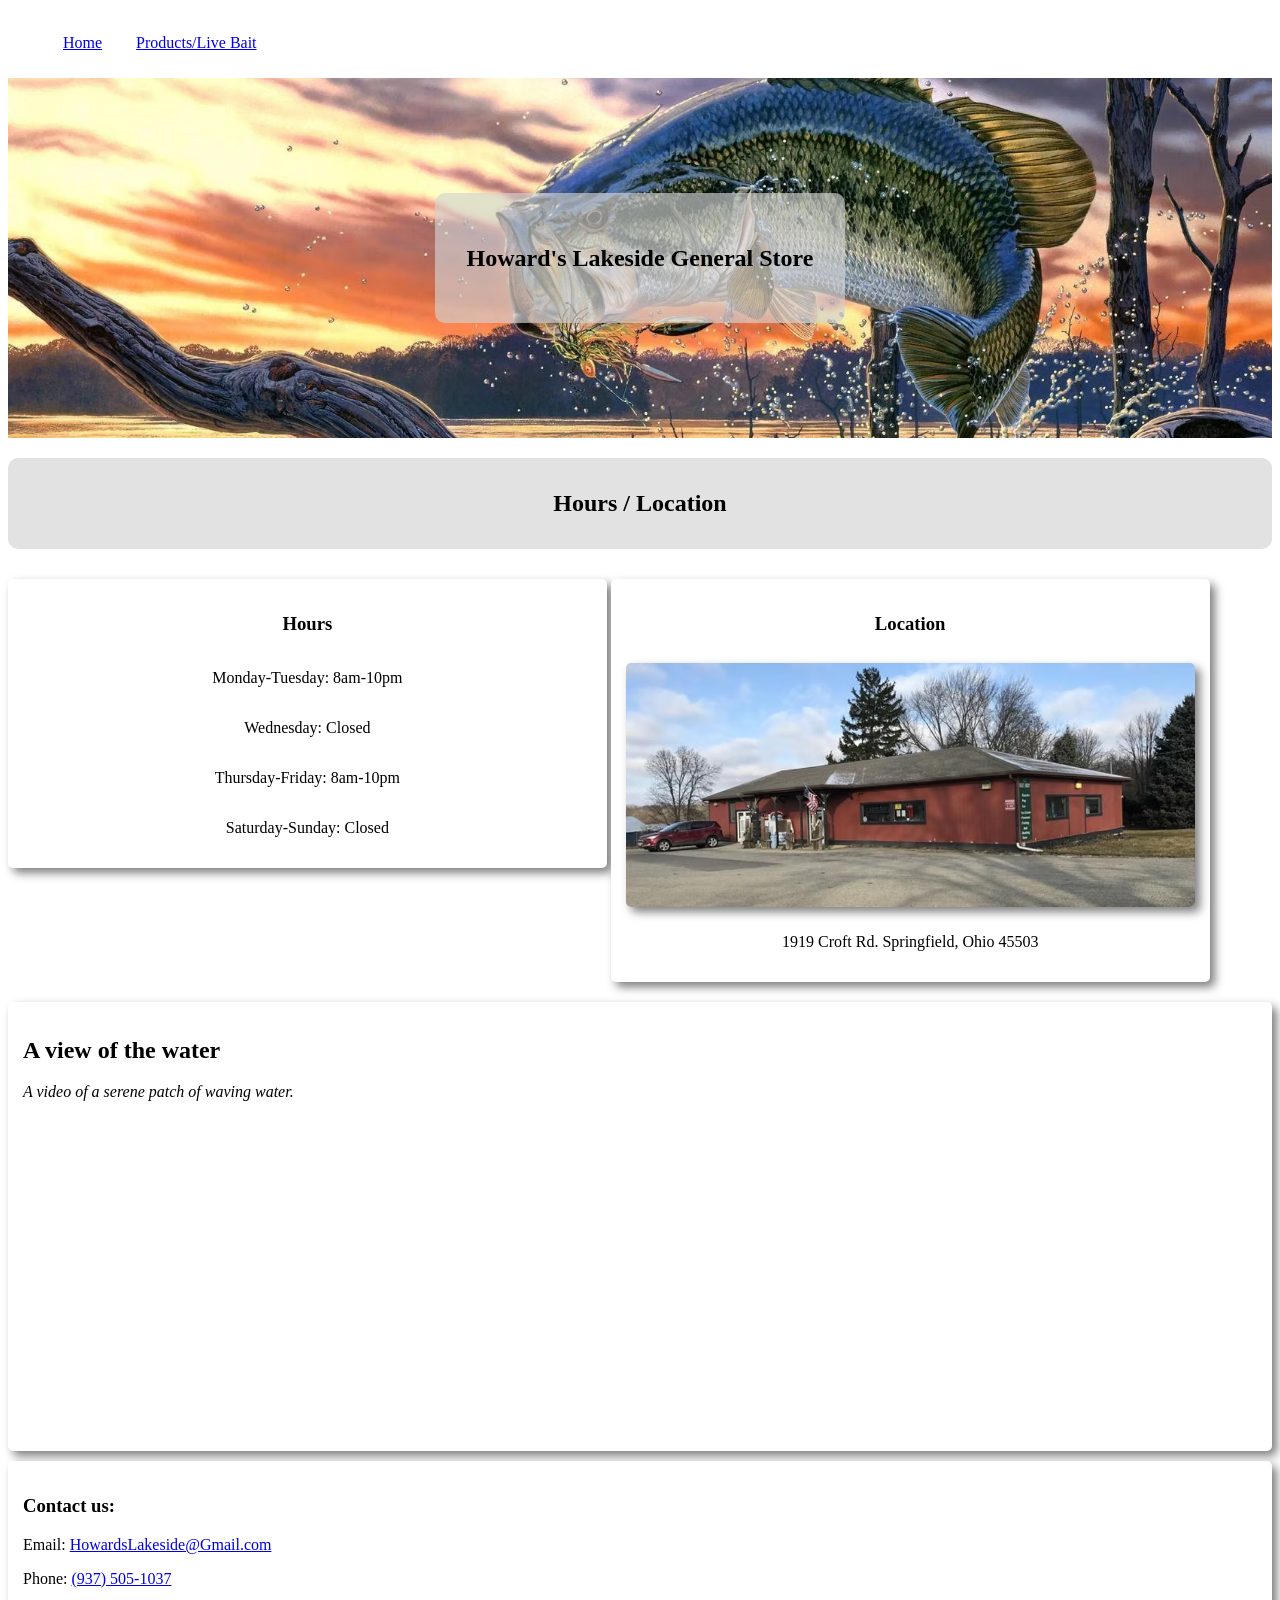
<file: index.html>
<!DOCTYPE html>
<html lang="en">
<head>
    <meta charset="UTF-8">
    <meta name="viewport" content="width=device-width, initial-scale=1.0">
    <title>Baitshop-Home</title>
    <link rel="stylesheet" href="style.css">
</head>
<body>

    <nav>
        <ul>
            <li><a href="index.html">Home</a></li>
            <li><a href="services.html">Products/Live Bait</a></li>
        </ul>
    </nav>

    <main>
        <section id="hero">
            <div class="hero-text">
                <h1>Howard's Lakeside General Store</h1>
            </div>
        </section>

        <section id="hours-location">
            <h2 class="h2-out">Hours / Location</h2>
            <article>
                <h3>Hours</h3>
                <p>Monday-Tuesday: 8am-10pm</p>
                <p>Wednesday: Closed</p>
                <p>Thursday-Friday: 8am-10pm</p>
                <p>Saturday-Sunday: Closed</p>
            </article>
            <article>
                <h3>Location</h3>
                <img src="images/location-image.jpeg" alt="A red building, with a green sign on the right wall outside.">
                <p>1919 Croft Rd. Springfield, Ohio 45503</p>
            </article>
        </section>

        <article id="watch" class="out">
            <h2>A view of the water</h2>
            <p><i>A video of a serene patch of waving water.</i></p>
            <iframe width="560" height="315" src="https://www.youtube.com/embed/wqH_2z21zEc?si=tLyG8cLkoj48jFRl" title="YouTube video player" frameborder="0" allow="accelerometer; autoplay; clipboard-write; encrypted-media; gyroscope; picture-in-picture; web-share" referrerpolicy="strict-origin-when-cross-origin" allowfullscreen></iframe>
        </article>

    </main>

    <footer>
        <h3>Contact us:</h3>
        <p>Email: <a href="mailto:HowardsLakeside@Gmail.com">HowardsLakeside@Gmail.com</a></p>
        <p>Phone: <a href="tel:9375051037">(937) 505-1037</a> </p>
    </footer>
    
</body>
</html>
</file>
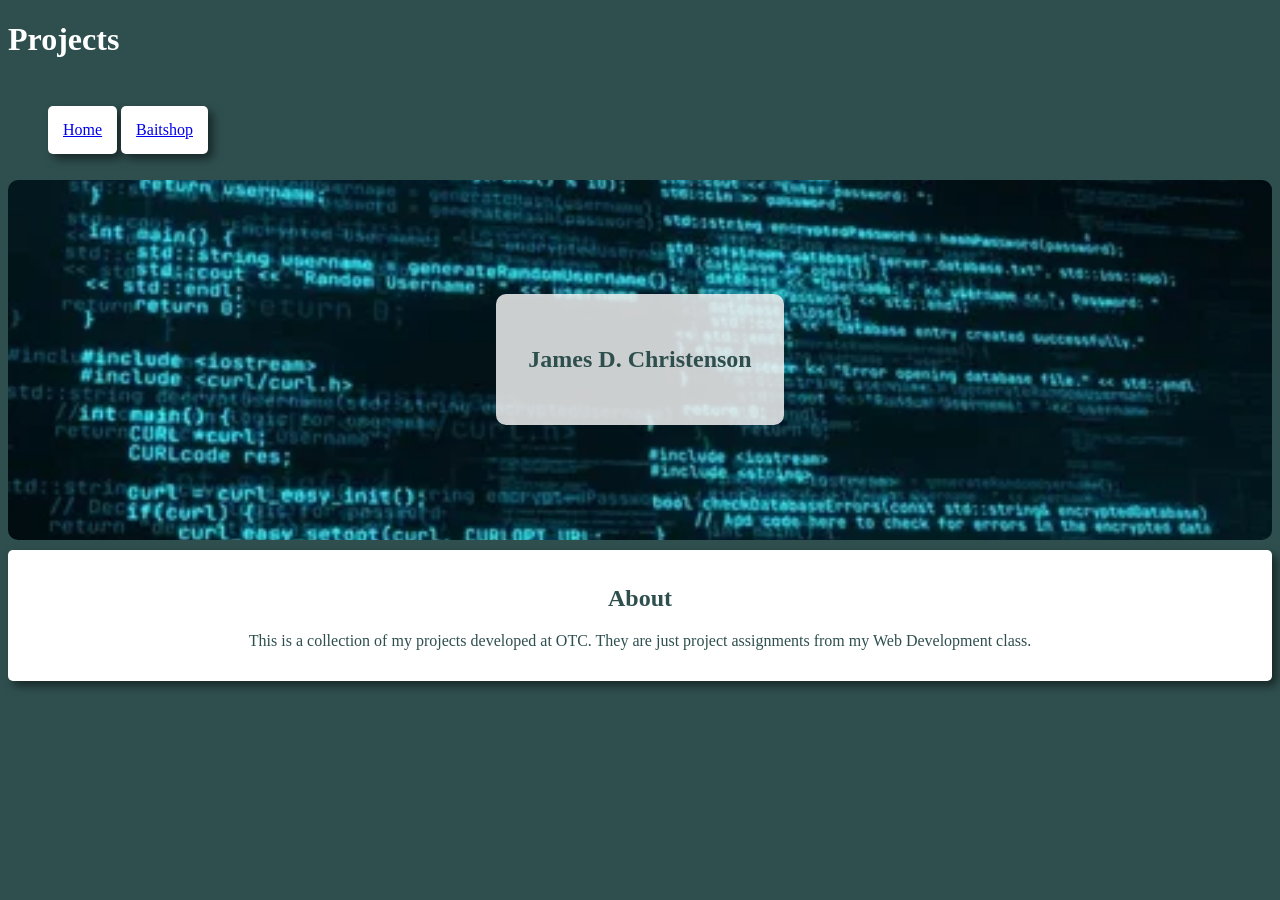
<file: landingpage/index.html>
<!DOCTYPE html>
<html lang="en">
<head>
    <meta charset="UTF-8">
    <meta name="viewport" content="width=device-width, initial-scale=1.0">
    <title>Landing</title>
    <link rel="stylesheet" href="style.css">
</head>
<body>

    <header>
        <h1>Projects</h1>
        <nav>
            <ul>
                <li><a href="index.html">Home</a></li>
                <li><a href="baitshop">Baitshop</a></li>
            </ul>
        </nav>
    </header>

    <main>
        <section id="hero">
            <div class="hero-text">
                <h1>James D. Christenson</h1>
            </div>
        </section>
        <section id="card">
            <article><h2>About</h2>
            <p>This is a collection of my projects developed at OTC. They are just project assignments from my Web Development class.</p>
        </article>
            
        </section>
    </main>
    
</body>
</html>
</file>
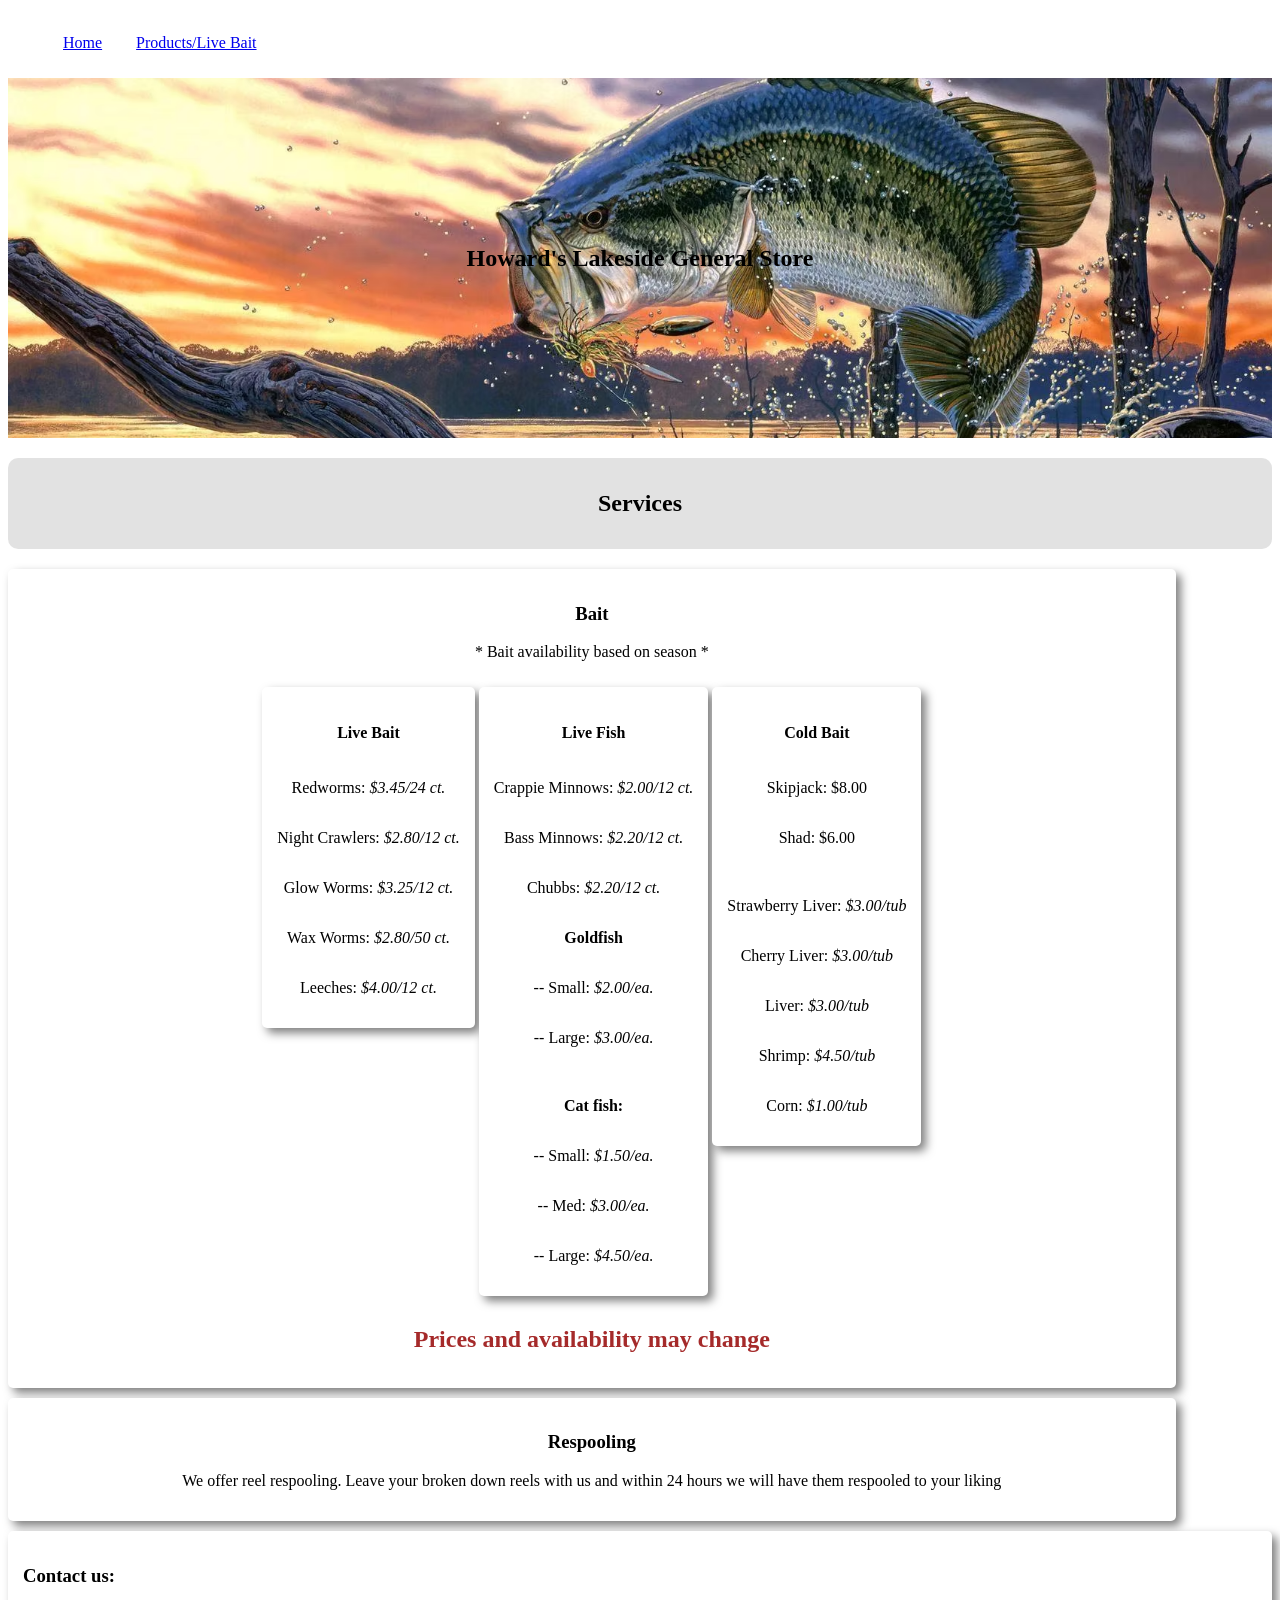
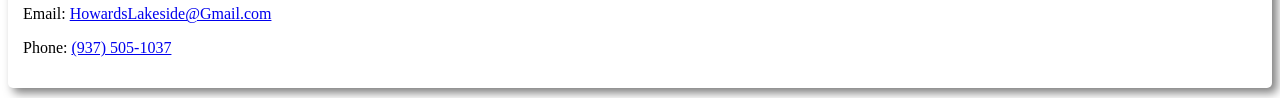
<file: services.html>
<!DOCTYPE html>
<html lang="en">
<head>
    <meta charset="UTF-8">
    <meta name="viewport" content="width=device-width, initial-scale=1.0">
    <title>Baitshop-Services</title>
    <link rel="stylesheet" href="style.css">
</head>
<body>

    <nav>
        <ul>
            <li><a href="index.html">Home</a></li>
            <li><a href="services.html">Products/Live Bait</a></li>
        </ul>
    </nav>

    <main>
        <section id="hero">
            <div class="hero-txt">
                <h1>Howard's Lakeside General Store</h1>
            </div>
        </section>

        <section id="services">
            <h2 class="h2-out">Services</h2>
            <article id="services-sub-article">
                <h3>Bait</h3>
                <p>* Bait availability based on season *</p>
                <section class="sub-article">
                    <h4>Live Bait</h4>
                    <p>Redworms: <i>$3.45/24 ct.</i></p>
                    <p>Night Crawlers: <i>$2.80/12 ct.</i></p>
                    <p>Glow Worms: <i>$3.25/12 ct.</i></p>
                    <p>Wax Worms: <i>$2.80/50 ct.</i></p>
                    <p>Leeches: <i>$4.00/12 ct.</i></p>
                </section>

                <section class="sub-article">
                    <h4>Live Fish</h4>
                    <p>Crappie Minnows: <i>$2.00/12 ct.</i></p>
                    <p>Bass Minnows: <i>$2.20/12 ct.</i></p>
                    <p>Chubbs: <i>$2.20/12 ct.</i></p>
                    <p><b>Goldfish</b></p>
                    <p>-- Small: <i>$2.00/ea.</i></p>
                    <p>-- Large: <i>$3.00/ea.</i></p>
                    <br>
                    <p><b>Cat fish: </b></p>
                    <p>-- Small: <i>$1.50/ea.</i></p>
                    <p>-- Med: <i>$3.00/ea.</i></p>
                    <p>-- Large: <i>$4.50/ea.</i></p>
                </section>

                <section class="sub-article">
                    <h4>Cold Bait</h4>
                    <p>Skipjack: $8.00</p>
                    <p>Shad: $6.00</p>
                    <br>
                    <p>Strawberry Liver: <i>$3.00/tub</i></p>
                    <p>Cherry Liver: <i>$3.00/tub</i></p>
                    <p>Liver: <i>$3.00/tub</i></p>
                    <p>Shrimp: <i>$4.50/tub</i></p>
                    <p>Corn: <i>$1.00/tub</i></p>
                </section>
                <h2 class="emph">Prices and availability may change</h2>
            </article>
            <article>
                <h3>Respooling</h3>
                <p>We offer reel respooling. Leave your broken down reels with us and within 24 hours we will have them respooled to your liking</p>
            </article>
        </section>

    </main>

    <footer>
        <h3>Contact us:</h3>
        <p>Email: <a href="mailto:HowardsLakeside@Gmail.com">HowardsLakeside@Gmail.com</a></p>
        <p>Phone: <a href="tel:9375051037">(937) 505-1037</a> </p>
    </footer>
    
</body>
</html>
</file>
<file: style.css>
nav ul {
    list-style-type: none;
}

#hero {
    background-size: cover;
    background-position: center;
    height: 40vh;
    background-image: url(images/bass-banner-image.jpeg);

    display: flex;
    justify-content: center;
    align-items: center;
}

#hero .hero-text, .h2-out {
    background-color: rgba(211, 211, 211, 0.65);
    padding: 2rem;
    border-radius: 10px;
    text-align: center;
}

#hours-location article, #services article{
    width: 90%;
    background: white;
    padding: 15px;
    margin: 10px 0;
    border-radius: 5px;
    box-shadow: 5px 5px 10px rgba(0, 0, 0, 0.5);
    text-align: center;
}

#hours-location article img {
    width: 100%;
    margin: 10px 0;
    border-radius: 5px;
    box-shadow: 5px 5px 10px rgba(0, 0, 0, 0.5);
}

#services .sub-article{
    width: 90%;
    background: white;
    padding: 15px;
    margin: 10px 0;
    border-radius: 5px;
    box-shadow: 5px 5px 10px rgba(0, 0, 0, 0.5);
    text-align: center;
}

.out, footer {
    background: white;
    padding: 15px;
    margin: 10px 0;
    border-radius: 5px;
    box-shadow: 5px 5px 10px rgba(0, 0, 0, 0.5);
}

.emph {
    color: #a52a2a;
}

iframe {
    width: 100%;
}

@media screen and (min-width: 600px) {
    nav {
        display: inline-block;
    }

    nav li {
        display: inline-block;
        padding: 10px 15px;
        border-bottom: none;
    }

    #hours-location article{
        display: inline-flex;
        width: 45%;
        flex-direction: column;
        align-content: start;
        justify-content: start;
    }

    #services .sub-article{
        display: inline-flex;
        width:auto;
        flex-direction: column;
        align-content: start;
        justify-content: start;
    }
}
</file>
<file: landingpage/style.css>
body {
    background-color: darkslategray;
    color: white;
}

nav ul {
    list-style-type: none;
}


#hero {
    background-size: cover;
    background-position: center;
    height: 40vh;
    background-image: url(images/banner-image.jpeg);
    border-radius: 10px;

    display: flex;
    justify-content: center;
    align-items: center;
}

#hero .hero-text {
    background-color: rgba(240, 240, 240, 0.85);
    padding: 2rem;
    border-radius: 10px;
    text-align: center;
    color: darkslategray;
}

nav ul li{
    background: white;
    padding: 15px;
    margin: 10px 0;
    border-radius: 5px;
    box-shadow: 5px 5px 10px rgba(0, 0, 0, 0.5);
    text-align: center;
}

#card article{
    background: white;
    color: darkslategray;
    padding: 15px;
    margin: 10px 0;
    border-radius: 5px;
    box-shadow: 5px 5px 10px rgba(0, 0, 0, 0.5);
    text-align: center;
}

@media screen and (min-width: 600px) {
    nav {
        display: inline-block;
    }

    nav li {
        display: inline-block;
        padding: 10px 15px;
        border-bottom: none;
    }

}
</file>
